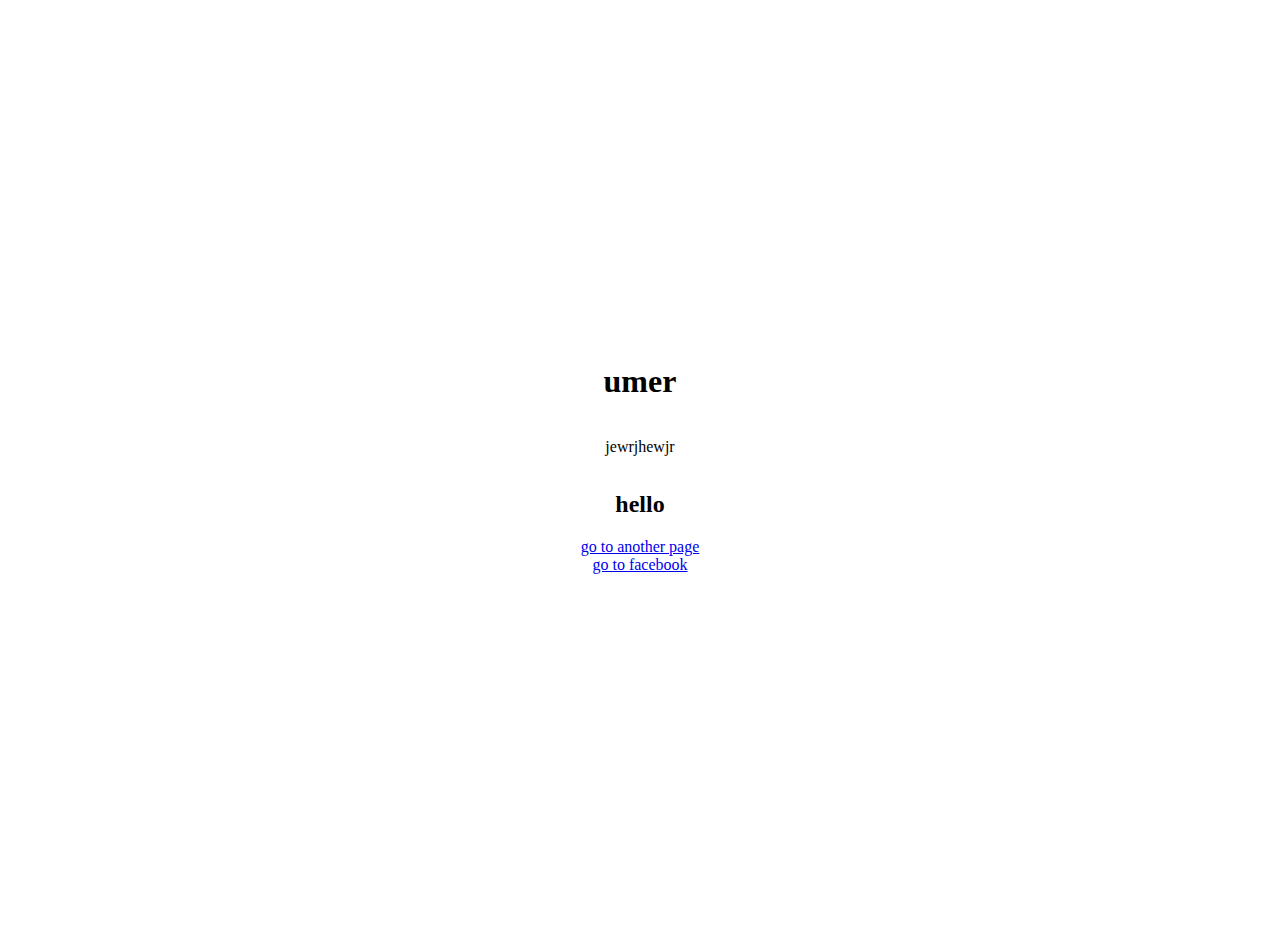
<file: index.html>
<!DOCTYPE html>
<html lang="en">
<head>
    <meta charset="UTF-8">
    <meta name="viewport" content="width=device-width, initial-scale=1.0">
    <title>Document</title>
    <link rel="stylesheet" href="style.css">
</head>
<body>
    <div class="umer">
        <h1>umer</h1>
        <p>jewrjhewjr</p>
        <h2>hello</h2>
        <a href="./another.html">go to another page
            
        </a>
        <a href="https://aptech-education.com.pk/"
         target="_blank">go to facebook</a>
    </div>
<svg aria-hidden="true" class="swoosh-svg" focusable="false" viewBox="0 0 24 24" role="img" width="24px" height="24px" fill="none">
    
</svg>

    <!-- <div>
        <h1>umer</h1>
    </div>
    <div>
        <h1>umer</h1>
    </div> -->
</body>
</html>
</file>
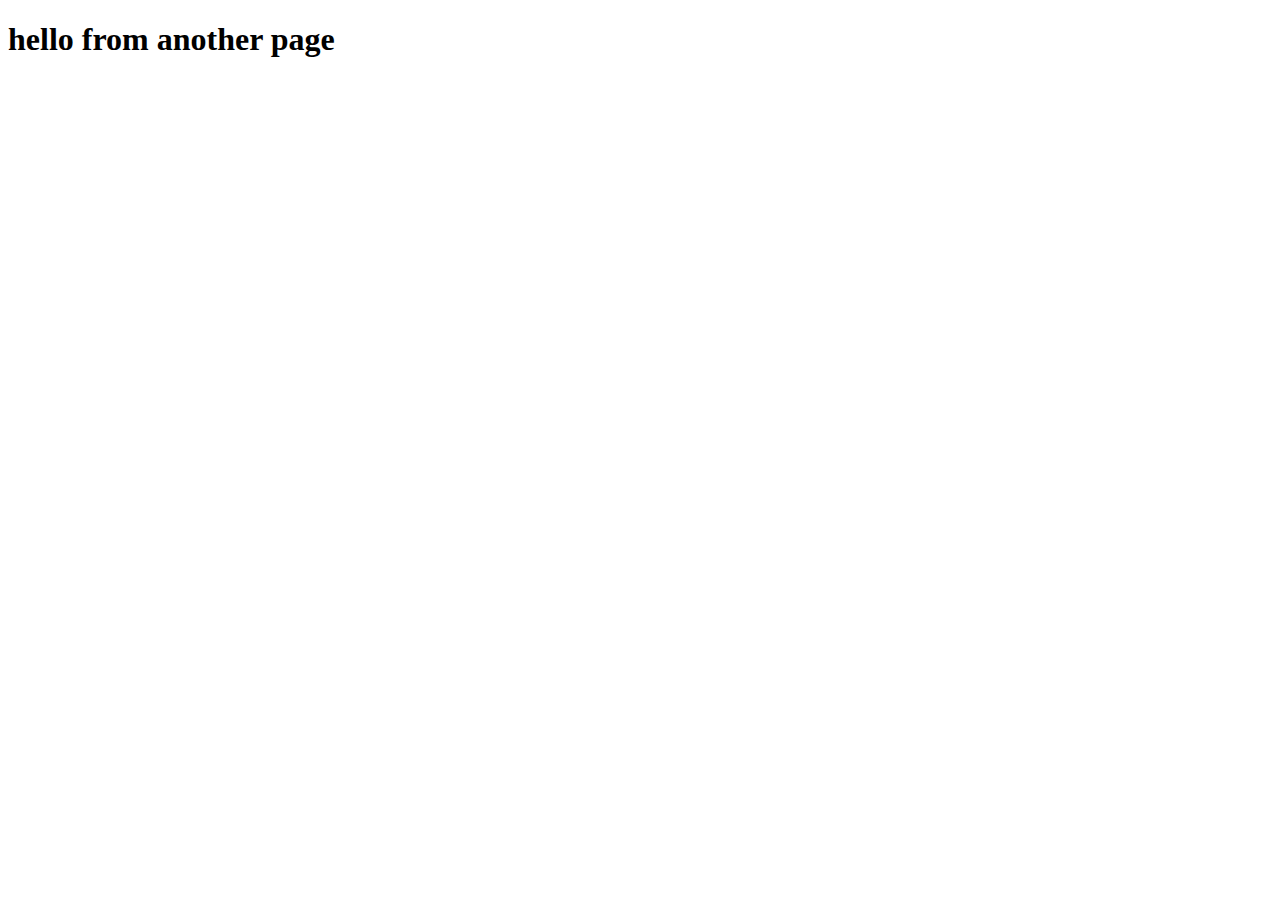
<file: another.html>
<!DOCTYPE html>
<html lang="en">
<head>
    <meta charset="UTF-8">
    <meta name="viewport" content="width=device-width, initial-scale=1.0">
    <title>Document</title>
</head>
<body>
    <h1>hello from another page</h1>
</body>
</html>
</file>
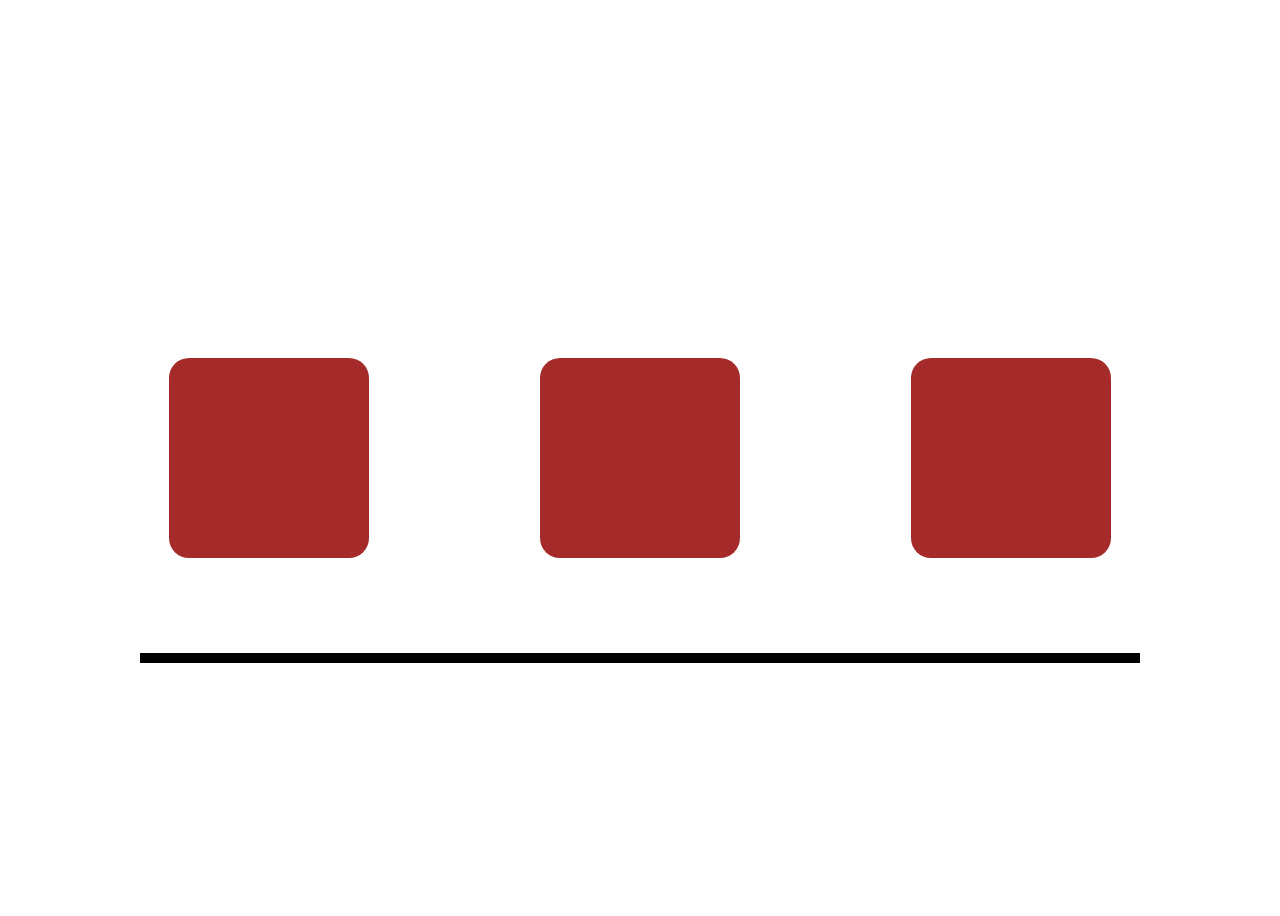
<file: flex.html>
<!DOCTYPE html>
<html lang="en">
<head>
    <meta charset="UTF-8">
    <meta name="viewport" content="width=device-width, initial-scale=1.0">
    <title>Document</title>
    <link rel="stylesheet" href="style.css">
</head>
<body>
    
<div>
    <div class="main">
        <div class="box"></div>
        <div class="box"></div>
    
        <div class="box"></div>
    
    </div>
    <div class="sub">
        <div class="line"></div>
    </div>
</div>


</body>
</html>
</file>
<file: style.css>
/* *{
    margin: 0;
    padding: 0;
}

body{

  background-color: blueviolet;
   height: 120px;
}

.umer{

background-color: aqua;
height: 100%;
 h1{
    color: blue;
 }
 p{
    color: blanchedalmond;
 }
 h2{
    color: green;
 }
} */

/* 
body{
    background-image: url(https://img.freepik.com/free-photo/abstract-autumn-beauty-multi-colored-leaf-vein-pattern-generated-by-ai_188544-9871.jpg);
    background-repeat: no-repeat;

 background-attachment: fixed;
    background-position:  center;
    background-size: cover;
    height: 100vh;
} */
 .umer{
   display: flex;
   flex-direction: column;
   justify-content: center;
   align-items: center;
   height: 100vh;
 }

.main{
display: flex;

justify-content: space-evenly;
align-items: center;
gap: 10px;
height: 100vh;

}

 .box{
   background-color: brown;
   border-radius: 10%;
   height: 200px;
   width: 200px;
   
 }
 .line{
 
   height: 10px;
   width: 1000px;
   background-color: black;
   margin-top: -500px;
 }
.sub{
   display: flex;
   justify-content: center;
   align-items: center;
}
</file>
